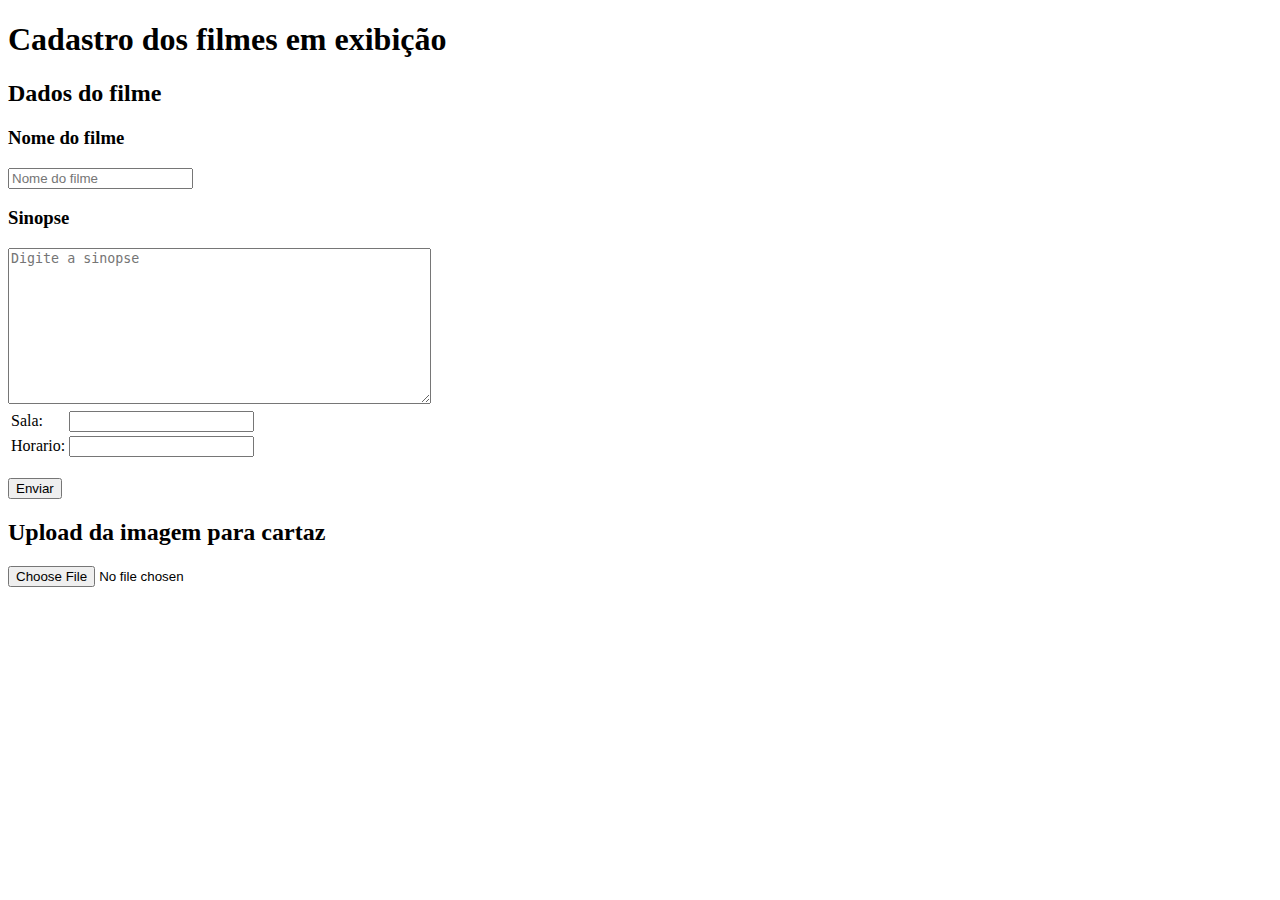
<file: cadastro.html>
<!DOCTYPE html>

<html pt-br>
	<head> 
		<meta charset="utf-8">
		<h1> Cadastro dos filmes em exibição</h1>
		
	</head>
	<body>
		<h2> Dados do filme</h2>
		<form> 
			<h3>Nome do filme</h3>
            <input type="text" name="nome" placeholder="Nome do filme" accesskey="a"><br>
			<h3>Sinopse</h3>
			<textarea placeholder="Digite a sinopse" rows="10" cols="50"></textarea>

		</form>
		<table>
			<tr>
			  <td>Sala:</td>
			  <td><input type="text" name="Sala"></td>
			</tr>
			<tr>
			  <td>Horario:</td>
			  <td><input type="text" name="Horario"></td>
			</tr>
		  </table>
	
	<br>
	<input type="submit" value="Enviar">
	<br>
	<h2> Upload da imagem para cartaz</h2>
	<input type="file" name="arquivos" tabindex="1">
	

	</body>
</html>
</file>
